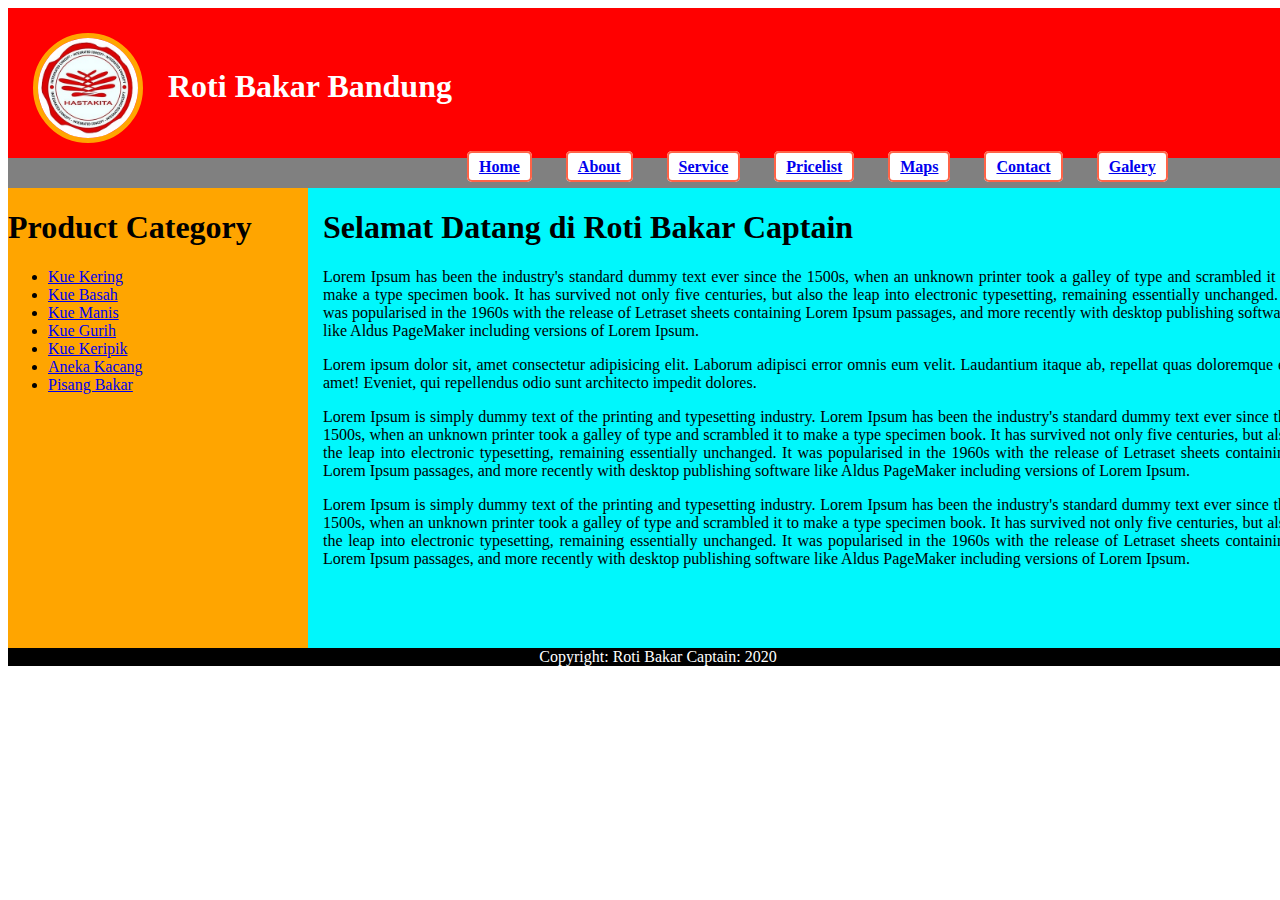
<file: index.html>
<!DOCTYPE html>
<html lang="en">
<head>
    <meta charset="UTF-8">
    <meta name="viewport" content="width=device-width, initial-scale=1.0">
    <title>Roti Bakar Captain</title>
    <link rel="stylesheet" href="css/style.css">
    <link rel="stylesheet" href="https://cdnjs.cloudflare.com/ajax/libs/font-awesome/5.15.1/css/all.min.css">
</head>
<body>
<div id='wrapper'>
	<header>
		<img src="img/logorsbk.jpg">
		<h1>Roti Bakar Bandung</h1>
	</header>
	<nav>
		<div class="nav-menu">
			<b>
				<a href="index.html">Home</a>
				<a href="about.html">About</a>
				<a href="#">Service</a>
				<a href="#">Pricelist</a>
				<a href="#">Maps</a>
				<a href="#">Contact</a>
				<a href="#">Galery</a>
			</b>
			
		</div>
	</nav>
	<aside>
		<h1>Product Category</h1>
		<ul>
			<li><a href="#">Kue Kering</a></li>
			<li><a href="#">Kue Basah</a></li>
			<li><a href="#">Kue Manis</a></li>
			<li><a href="#">Kue Gurih</a></li>
			<li><a href="#">Kue Keripik</a></li>
			<li><a href="#">Aneka Kacang</a></li>
			<li><a href="#">Pisang Bakar</a></li>
		</ul>
	</aside>
	<main>
		<h1>Selamat Datang di Roti Bakar Captain</h1>
		<p>Lorem Ipsum has been the industry's standard dummy text ever since the 1500s, when an unknown printer took a galley of type and scrambled it to make a type specimen book. It has survived not only five centuries, but also the leap into electronic typesetting, remaining essentially unchanged. It was popularised in the 1960s with the release of Letraset sheets containing Lorem Ipsum passages, and more recently with desktop publishing software like Aldus PageMaker including versions of Lorem Ipsum.</p>
		<p>Lorem ipsum dolor sit, amet consectetur adipisicing elit. Laborum adipisci error omnis eum velit. Laudantium itaque ab, repellat quas doloremque ex amet! Eveniet, qui repellendus odio sunt architecto impedit dolores.</p>
		<p>Lorem Ipsum is simply dummy text of the printing and typesetting industry. Lorem Ipsum has been the industry's standard dummy text ever since the 1500s, when an unknown printer took a galley of type and scrambled it to make a type specimen book. It has survived not only five centuries, but also the leap into electronic typesetting, remaining essentially unchanged. It was popularised in the 1960s with the release of Letraset sheets containing Lorem Ipsum passages, and more recently with desktop publishing software like Aldus PageMaker including versions of Lorem Ipsum.</p>
		<p>Lorem Ipsum is simply dummy text of the printing and typesetting industry. Lorem Ipsum has been the industry's standard dummy text ever since the 1500s, when an unknown printer took a galley of type and scrambled it to make a type specimen book. It has survived not only five centuries, but also the leap into electronic typesetting, remaining essentially unchanged. It was popularised in the 1960s with the release of Letraset sheets containing Lorem Ipsum passages, and more recently with desktop publishing software like Aldus PageMaker including versions of Lorem Ipsum.</p>
	</main>
	<footer>
		<center>Copyright: Roti Bakar Captain: 2020</center>
	</footer>

</div>    
</body>
</html>
</file>
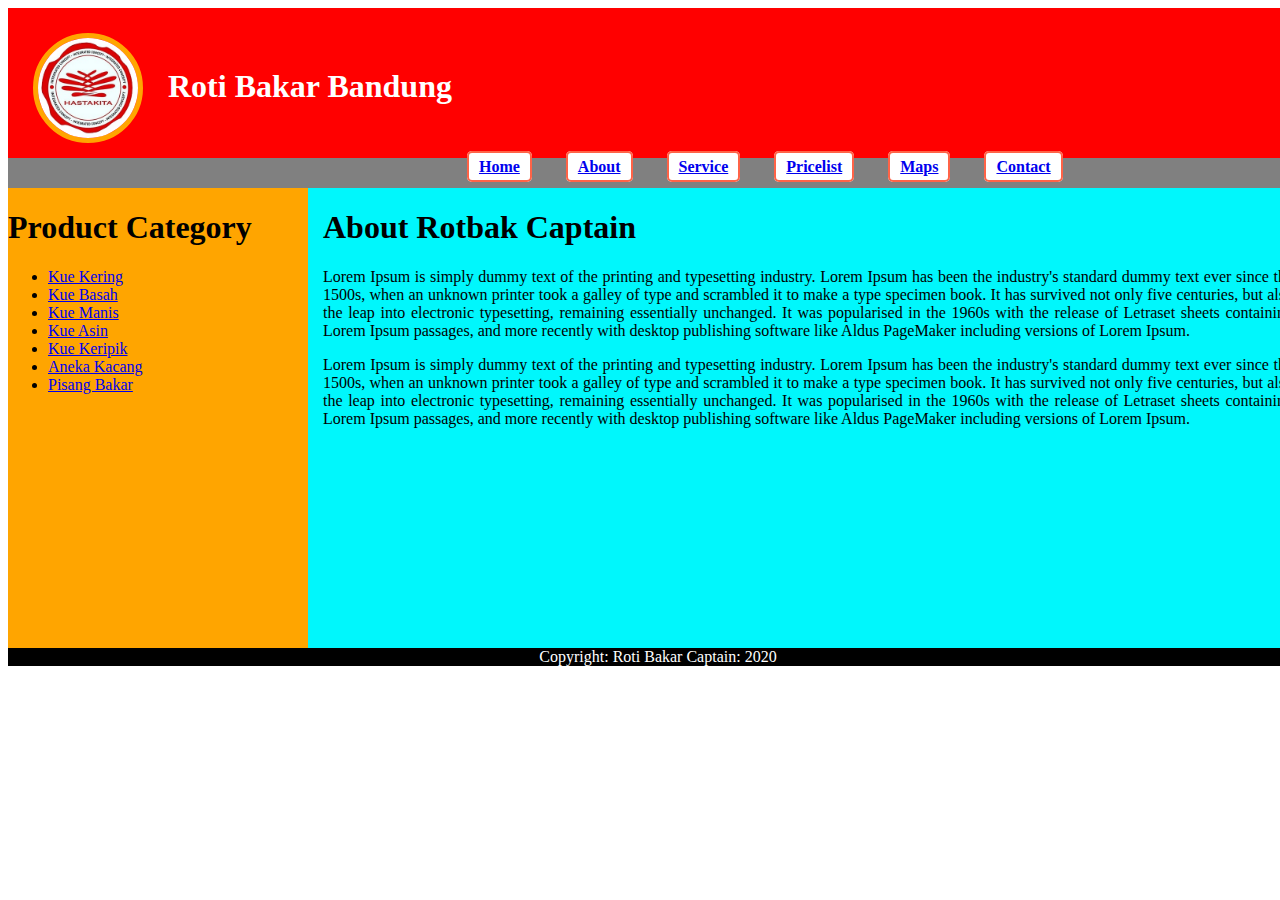
<file: about.html>
<!DOCTYPE html>
<html lang="en">
<head>
    <meta charset="UTF-8">
    <meta name="viewport" content="width=device-width, initial-scale=1.0">
    <title>Roti Bakar Captain</title>
    <link rel="stylesheet" href="css/style.css">
    <link rel="stylesheet" href="https://cdnjs.cloudflare.com/ajax/libs/font-awesome/5.15.1/css/all.min.css">
</head>
<body>
<div id='wrapper'>
	<header>
		<img src="img/logorsbk.jpg">
		<h1>Roti Bakar Bandung</h1>
	</header>
	<nav>
		<div class="nav-menu">
			<b>
				<a href="index.html">Home</a>
				<a href="../ngoding/about.html">About</a>
				<a href="#">Service</a>
				<a href="#">Pricelist</a>
				<a href="#">Maps</a>
				<a href="#">Contact</a>
			</b>
			
		</div>
	</nav>
	<aside>
		<h1>Product Category</h1>
		<ul>
			<li><a href="#">Kue Kering</a></li>
			<li><a href="#">Kue Basah</a></li>
			<li><a href="#">Kue Manis</a></li>
			<li><a href="#">Kue Asin</a></li>
			<li><a href="#">Kue Keripik</a></li>
			<li><a href="#">Aneka Kacang</a></li>
			<li><a href="#">Pisang Bakar</a></li>
		</ul>
	</aside>
	<main>
		<h1>About Rotbak Captain</h1>
		<p>Lorem Ipsum is simply dummy text of the printing and typesetting industry. Lorem Ipsum has been the industry's standard dummy text ever since the 1500s, when an unknown printer took a galley of type and scrambled it to make a type specimen book. It has survived not only five centuries, but also the leap into electronic typesetting, remaining essentially unchanged. It was popularised in the 1960s with the release of Letraset sheets containing Lorem Ipsum passages, and more recently with desktop publishing software like Aldus PageMaker including versions of Lorem Ipsum.</p>
		<p>Lorem Ipsum is simply dummy text of the printing and typesetting industry. Lorem Ipsum has been the industry's standard dummy text ever since the 1500s, when an unknown printer took a galley of type and scrambled it to make a type specimen book. It has survived not only five centuries, but also the leap into electronic typesetting, remaining essentially unchanged. It was popularised in the 1960s with the release of Letraset sheets containing Lorem Ipsum passages, and more recently with desktop publishing software like Aldus PageMaker including versions of Lorem Ipsum.</p>
	</main>
	<footer>
		<center>Copyright: Roti Bakar Captain: 2020</center>
	</footer>

</div>    
</body>
</html>
</file>
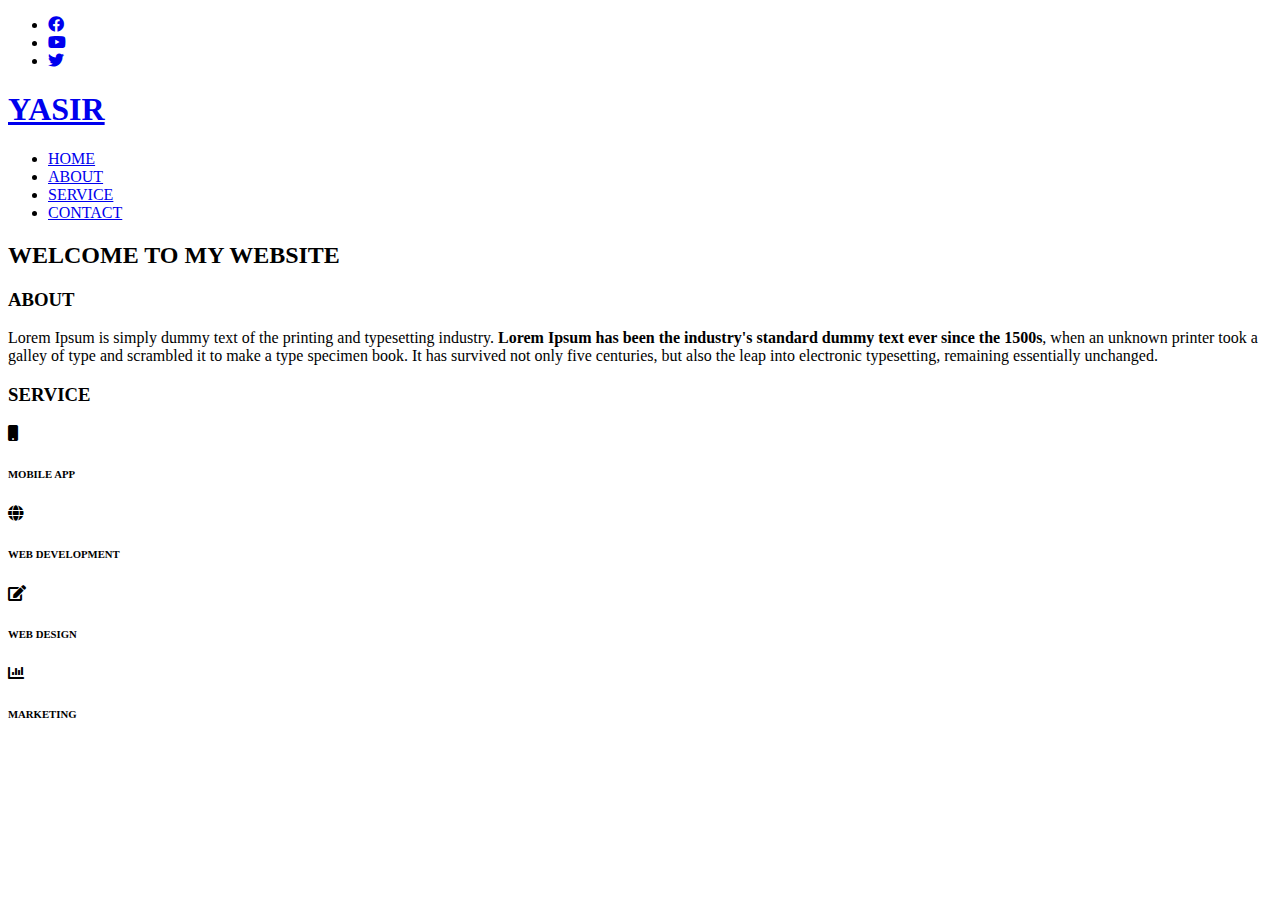
<file: index1.html>
<!DOCTYPE html>
<html>
<head>
	<meta charset="utf-8">
	<meta name="viewport" content="width=device-width, initial-scale=1">
	<title>Yasir AH</title>
	<link rel="stylesheet" type="text/css" href="css/style.css">
	<link rel="stylesheet" type="text/css" href="https://cdnjs.cloudflare.com/ajax/libs/font-awesome/5.15.1/css/all.min.css">
</head>
<body>

	<!-- header -->
	<div class="medsos">
		<div class="container">
			<ul>
				<li><a href="#"><i class="fab fa-facebook"></i></a></li>
				<li><a href="#"><i class="fab fa-youtube"></i></a></li>
				<li><a href="#"><i class="fab fa-twitter"></i></a></li>
			</ul>
		</div>
	</div>
	<header>
		<div class="container">
			<h1><a href="index.html">YASIR</a></h1>
			<ul>
				<li class="active"><a href="index.html">HOME</a></li>
				<li><a href="about.html">ABOUT</a></li>
				<li><a href="service.html">SERVICE</a></li>
				<li><a href="contact.html">CONTACT</a></li>
			</ul>
		</div>
	</header>

	<!-- banner -->
	<section class="banner">
		<h2>WELCOME TO MY WEBSITE</h2>
	</section>

	<!-- about -->
	<section class="about">
		<div class="container">
			<h3>ABOUT</h3>
			<p>Lorem Ipsum is simply dummy text of the printing and typesetting industry. <strong>Lorem Ipsum has been the industry's standard dummy text ever since the 1500s</strong>, when an unknown printer took a galley of type and scrambled it to make a type specimen book. It has survived not only five centuries, but also the leap into electronic typesetting, remaining essentially unchanged.</p>
		</div>
	</section>

	<!-- service -->
	<section class="service">
		<div class="container">
			<h3>SERVICE</h3>
			<div class="box">
				<div class="col-4">
					<div class="icon">
						<i class="fas fa-mobile"></i>
						<h6>MOBILE APP</h6>
					</div>
				</div>
				<div class="col-4">
					<div class="icon">
						<i class="fas fa-globe"></i>
						<h6>WEB DEVELOPMENT</h6>
					</div>
				</div>
				<div class="col-4">
					<div class="icon">
						<i class="fas fa-edit"></i>
						<h6>WEB DESIGN</h6>
					</div>
				</div>
				<div class="col-4">
					<div class="icon">
						<i class="fas fa-chart-bar"></i>
						<h6>MARKETING</h6>
					</div>
				</div>
			</div>
		</div>
	</section>

</body>
</html>
</file>
<file: css/style.css>
#wrapper {
	height: 720px;
	width: 1320px;
}
#wrapper header {
	background-color: red;
	height: 150px; 
	width: 1300px;
}
#wrapper header img	{
	height: 100px;
	margin: 25px 0 0 25px;
	float: left;
	border: 5px solid;
	border-radius: 50%;
	border-color: orange;
}
#wrapper header h1	{
	height: 100px;
	margin: 60px 0 0 25px;
	float: left;
	color: white;
}
#wrapper nav {
	background-color: grey;
	height: 30px;
	width: 1300px;
}
.nav-menu b a {
	padding: 5px 10px;
	color: #red;
	margin-right: 15px;
	margin-left: 15px;
	border: 2px solid tomato;
	border-radius: 5px;
	background-color: #fff;
}
.nav-menu b a:hover {
	background-color: tomato;
	color: #fff;
}
#wrapper aside {
	background-color: orange;
	height: 460px;
	width: 300px;
	float: left;
}
#wrapper main {
	background-color: #00f7fc;
	height: 460px;
	width: 1000px;
	float: left;
}
#wrapper main p {
	margin-left: 15px;
	margin-right: 15px;
	text-align: justify;
}
#wrapper main h1 {
	margin-left: 15px;
}

#wrapper footer {
	background-color: black;
	color: white;
	height: auto;
	width: 1300px;
}
</file>
